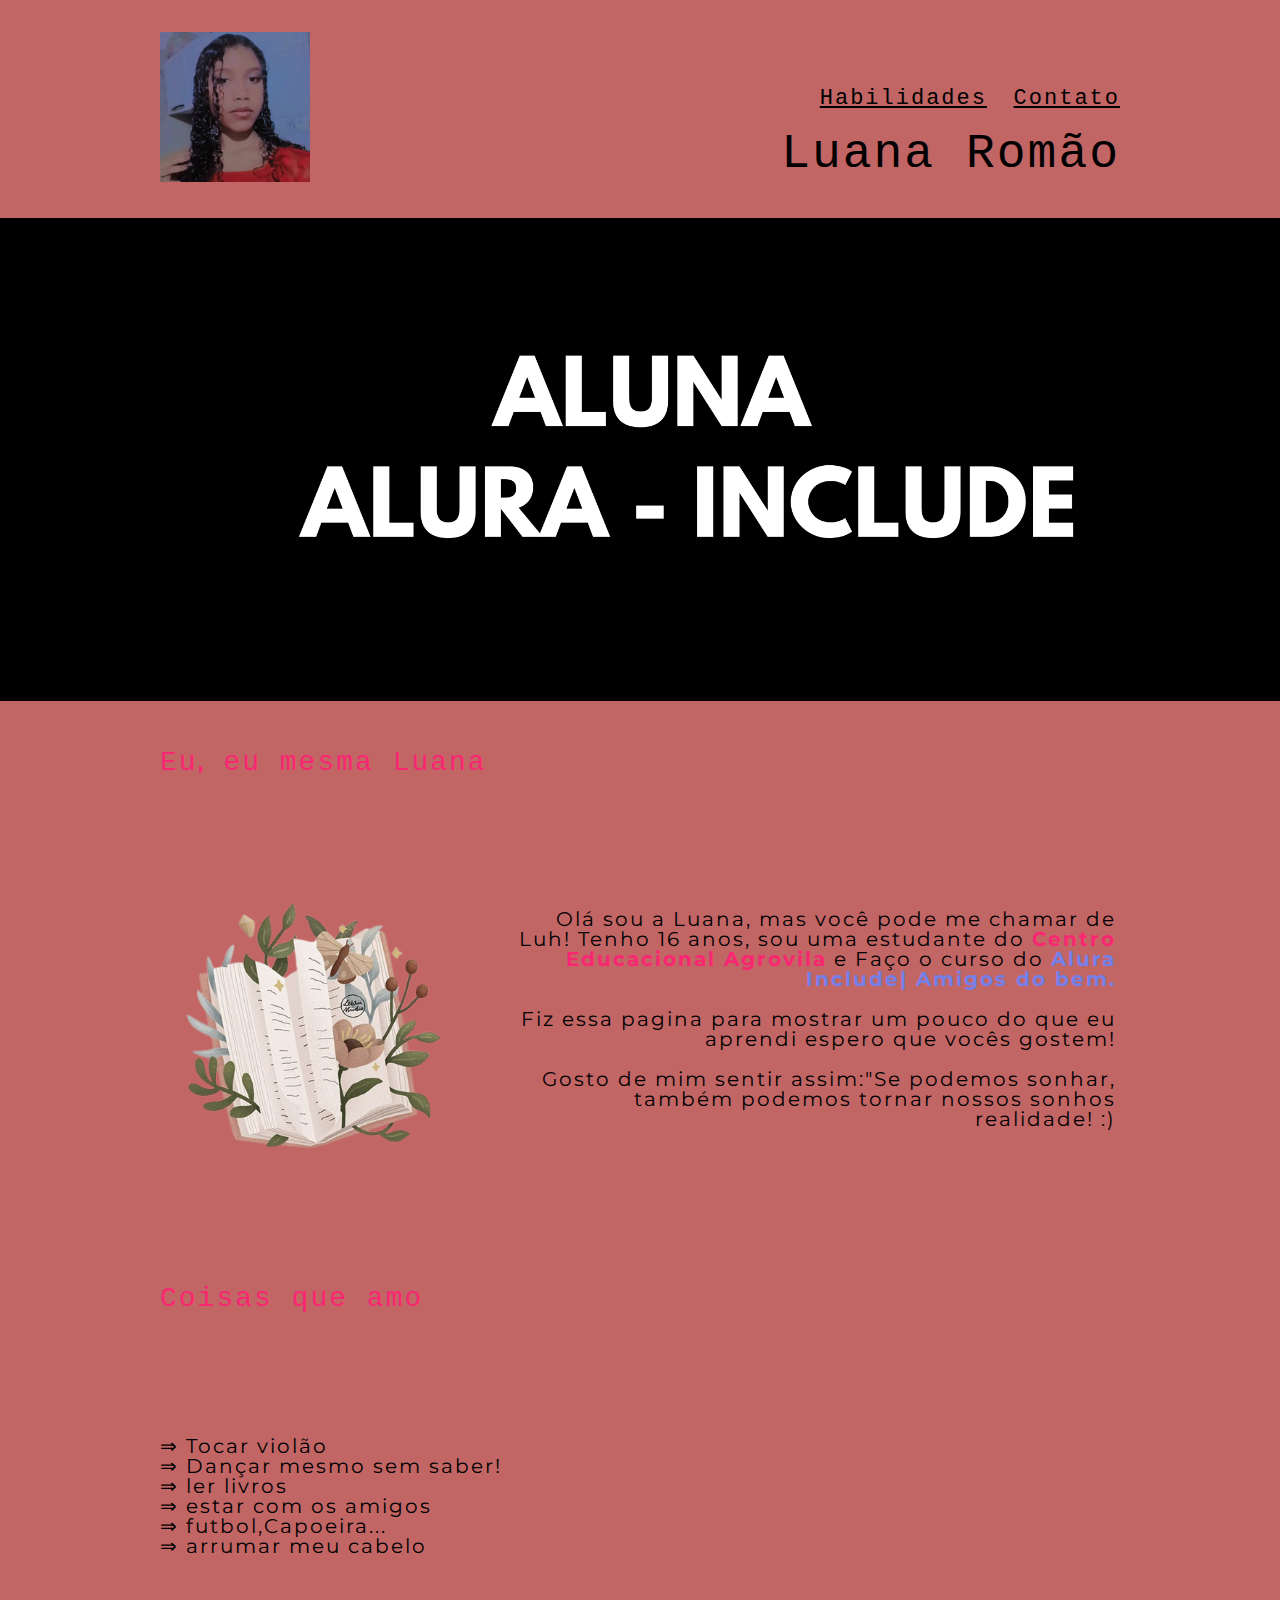
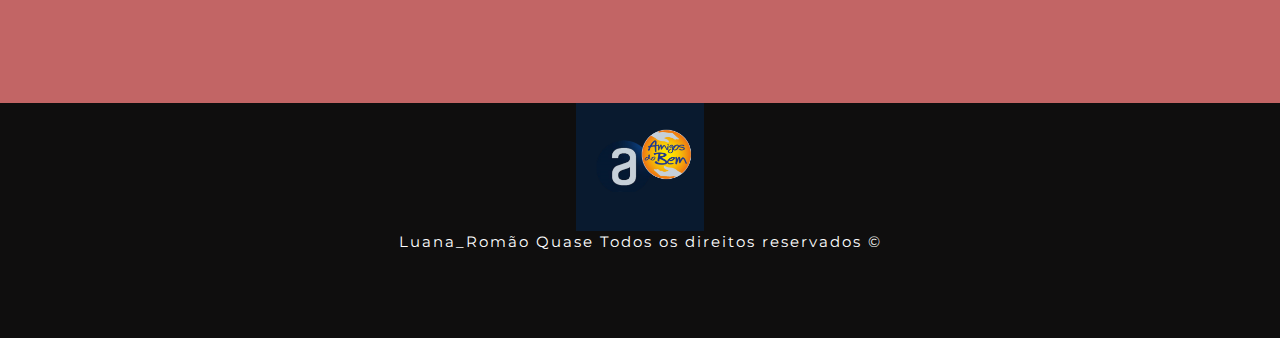
<file: index.html>
<!DOCTYPE html>
<html lang="pt-br">
	<head>
		<meta charset="UTF-8">
		<meta name="viewport" content="width=device-width">
		<title>Meu Portfólio Web - Alura Include</title>

		<link rel="stylesheet" href="css/reset.css">
		<link rel="stylesheet" href="css/style.css">
		<link rel="stylesheet" href="css/home.css">

		<link href="https://fonts.googleapis.com/css?family=Montserrat&display=swap" rel="stylesheet">
	</head>

	<body>
		<header>
			<img src="imagens/eu.png" class="avatar">

			<h1 class="nome">Luana Romão</h1>

			<nav class="menu">
				<ul>
					<li><a href="habilidades.html">Habilidades</a></li>
					<li><a href="contato.html">Contato</a></li>
				</ul>
			</nav>			
		</header>

		<section class="container-banner">
			<img class="banner" src="imagens/banner.png">
		
			<a href="https://br.freepik.com/vetores-gratis/bonito-astronauta-trabalhando-com-ilustracao-de-icone-de-vetor-de-desenhos-animados-de-computador-ciencia-tecnologia-icone-conceito-isolado-vetor-premium-estilo-de-desenho-animado-plano_22750865.htm#query=hello&position=1&from_view=author"  title="Imagem de catalyststuff no Freepik." class="container-banner-link" target="_blank">IMG</a>
		</section>

		<main>		
			<section class="sobre-mim">
				<h2 class="titulos-secundarios">Eu<span class="caracteres-especiais">,</span> eu mesma Luana</h2>

				<a href="https://br.freepik.com/vetores-gratis/ilustracao-do-icone-dos-desenhos-animados-do-laptop-smartphone-e-fone-de-ouvido-conceito-de-icone-de-tecnologia-de-negocios-isolado-estilo-flat-cartoon_10848247.htm#query=computer&position=7&from_view=author" title="Imagem de catalyststuff no Freepik." target="_blank"><img class="imagem-computador" src="imagens/computador.png" alt="Computador."></a>
		 
				<p>Olá sou a Luana, mas você pode me chamar de Luh! Tenho 16 anos, sou uma estudante do <span class="texto-rosa"> Centro Educacional Agrovila</span> <span class="texto-azul"></span> e Faço o curso do <a class="texto-azul">  Alura Include| Amigos do bem.</a>
					<br><br>
					Fiz essa pagina para mostrar um pouco do que eu aprendi espero que vocês gostem! 
			        <br><br>
					Gosto de mim sentir assim:"Se podemos sonhar, também podemos tornar nossos sonhos realidade! :)
				</p>
            </section>

			<section class="coisas-que-gosto">
				<h3 class="titulos-secundarios">Coisas que amo</h3>

				<ul class="lista-gostos">
					<li class="itens">Tocar violão</li>
					<li class="itens">Dançar mesmo sem saber!</li>
					<li class="itens">ler livros</li>
					<li class="itens">estar com os amigos</li>
					<li class="itens">futbol,Capoeira...</li>
					<li class="itens">arrumar meu cabelo</li>
				</ul>

				<div class="video">
					<iframe width="560" height="315" src="https://www.youtube.com/embed/gyWEKNRZTcQ" title="YouTube video player" frameborder="0" allow="accelerometer; autoplay; clipboard-write; encrypted-media; gyroscope; picture-in-picture" allowfullscreen></iframe>
				</div>
			</section>
		</main>

		<footer>
			<img src="imagens/include.png" class="rodape">
			<p class="titulo-rodape">Luana_Romão Quase Todos os direitos reservados &copy;</p>
		</footer>

	</body>
</html>
</file>
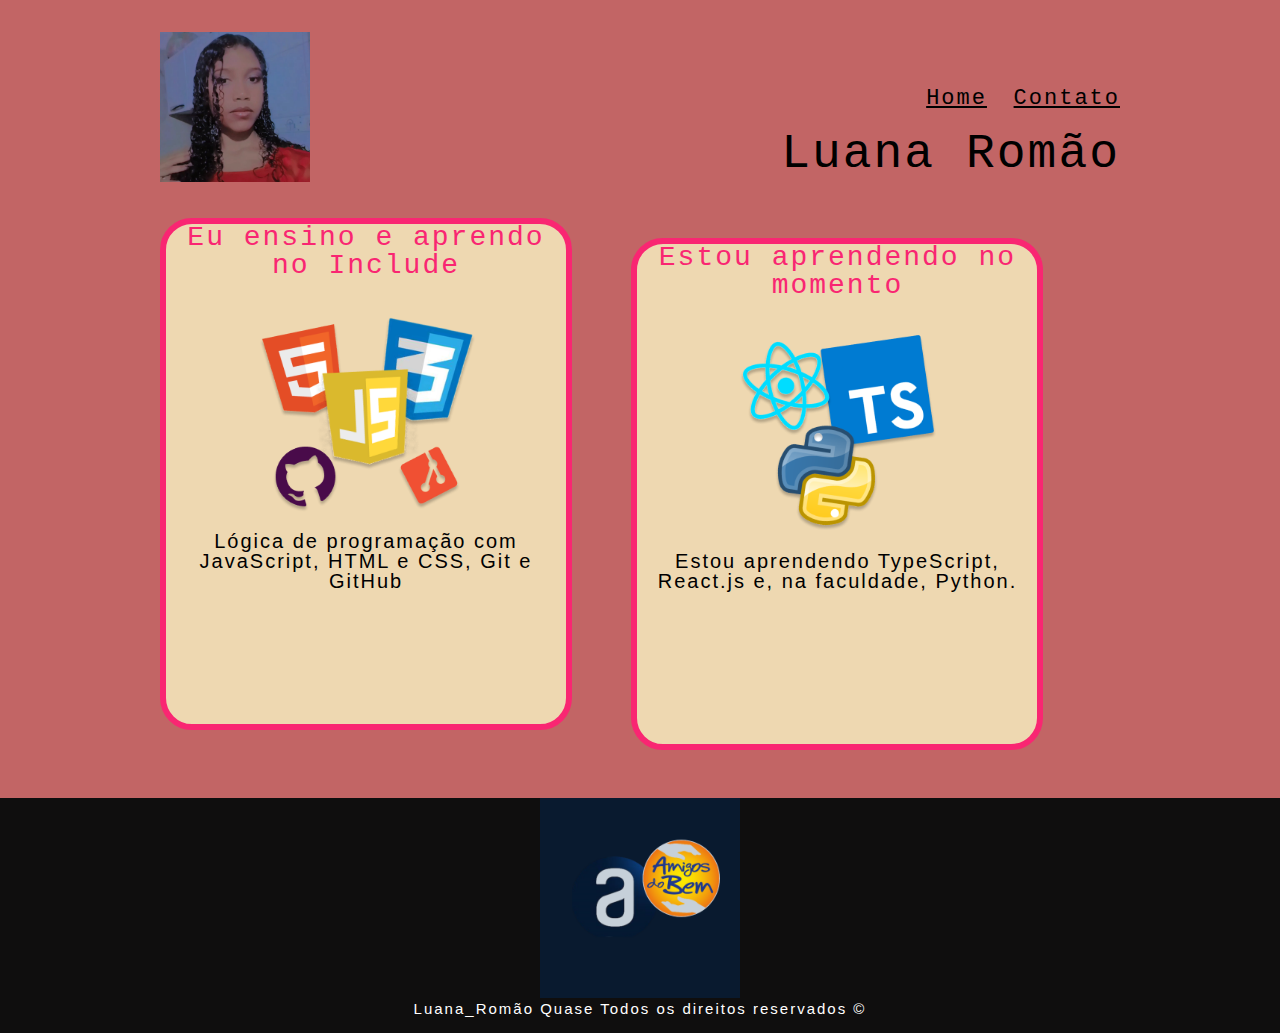
<file: habilidades.html>
<!DOCTYPE html>
<html>
	<head>
		<meta charset="UTF-8">
		<title>Habilidades | Meu Portfólio Web - Alura Include</title>

		<link rel="stylesheet" href="css/reset.css">
		<link rel="stylesheet" href="css/style.css">
		<link rel="stylesheet" href="css/habilidades.css">
	</head>
	<body>
		<header>
			<img src="imagens/eu.png" class="avatar">

			<h1 class="nome">Luana Romão</h1>

			<nav class="menu">
				<ul>
					<li><a href="index.html">Home</a></li>
					<li><a href="contato.html">Contato</a></li>
				</ul>
			</nav>			
		</header>

		<main>
			<ul class="habilidades">
				<li>
					<h2 class="titulos-secundarios">Eu ensino e aprendo no Include</h2>
					<img src="imagens/tecnicas.png">
					<p class="habilidades-descricao">Lógica de programação com JavaScript, HTML e CSS, Git e GitHub</p>
				</li>
				<li>
					<h3 class="titulos-secundarios">Estou aprendendo no momento</h3>
					<img src="imagens/aprendendo.png">
					<p class="habilidades-descricao">Estou aprendendo TypeScript, React.js e, na faculdade, Python.</p>
				</li>
			</ul>
		</main>

		<footer>
			<img src="imagens/include.png" height="200px">
			<p class="titulo-rodape">Luana_Romão Quase Todos os direitos reservados &copy;</p>
		</footer>
	</body>
</html>
</file>
<file: css/style.css>
@font-face {
	font-family: 'Jersey M54', monospace;
	src: url('fonte/Jersey_M54.ttf');
}

body {
	background-color: #c26565;
	letter-spacing: 2px;
	font-family: 'Montserrat', sans-serif;
}

.titulos-secundarios {
	font-family: 'Jersey M54', monospace;
	color: #F92672;
	font-size: 28px;
	margin-bottom: 24px;
}

.caracteres-especiais {
	font-family: 'Montserrat', sans-serif;
	font-weight: bolder;
	font-size: 20px;
}

header {
	padding: 32px 0;
	position: relative;
	width: 960px;
	margin: 0 auto;
	font-family: 'Jersey M54', monospace;
}

.avatar {
	width: 150px;
}

.nome {
	display: inline-block;
	position: absolute;
	top: 130px;
	right: 0;
	font-size: 48px;
	color: #000000;
}

.menu {
	position: absolute;
	top: 88px;
	right: 0;
}

nav li {
	display: inline;
	margin: 0 0 0 15px;
}

nav a {
	color: #000000;
	text-decoration: none;
	font-size: 22px;
	transition: 0.4s all;
	text-decoration: underline;
}

nav a:hover {
	color: #F92672;
}

footer {
	text-align: center;
    background-color: #0F0E0E;
    height: 236px;

}

.texto-azul {
	color: #7480E9;
	font-weight: 700;
	text-decoration: none;
}

.texto-rosa {
	color: #F92672;
	font-weight: 700;
    text-decoration: none;
}

.titulo-rodape{
	font-size: 15px;
	color: #FFFFFF;
}

.rodape {
	width: 10%;
}
</file>
<file: css/home.css>
body {
	background: #c26565;
}

.container-banner {
	background-color: #000000;
	text-align: center;
	padding: 0%;
	position: relative;
}

.banner {
	width: 960px;	
}

.container-banner-link {
	font-size: 100px;
	position: absolute;
	top: 88px;
	right: 300px;
	opacity: 0;
}

.sobre-mim, .coisas-que-gosto  {
	width: 960px;
	margin: 48px auto;
	position: relative;
}

.imagem-computador {
	width: 300px;
	margin-right: 50px;
	display: inline-block;
	vertical-align: middle;
}

.sobre-mim p {
	display: inline-block;
	vertical-align: middle;
	width: 600px;
	font-size: 20px;
	text-align: right;
}

.coisas-que-gosto ul {
	width: 500px;
	margin-right: 80px;
	display: inline-block;
	vertical-align: middle;
	list-style: none;
}

.lista-gostos  li {
	font-size: 20px;
}

.lista-gostos  li::before {
	content: '⇒ ';
}

.video {
	width: 372px;
	display: inline-block;
	vertical-align: middle;
	text-align: right;
}

.titulo-rodape{
	font-size: 15px;
	color: #FFFFFF;
}

.rodape {
	width: 10%;
}
</file>
<file: css/habilidades.css>
main {
    width: 960px;
    margin: 0 auto 48px;
}

.habilidades li {
	display: inline-block;
	text-align: center;
	width: 400px;
    height: 500px;
	vertical-align:
    padding: 48px;
	border: 6px solid #F92672;
	border-radius: 32px;
	background-color: #EED8B1;
	transition: 0.8s all cubic-bezier(0.16, 1, 0.3, 1);
}

.habilidades li:nth-child(1) {
    margin-right: 53px;
}

.habilidades li img {
    width: 224px;
}

.habilidades li:hover {
	border-color: #7480E9;
	background-color: #7480E9;
	transform: scale(1.1);
}

.habilidades-descricao {
	font-size: 20px;
}
</file>
